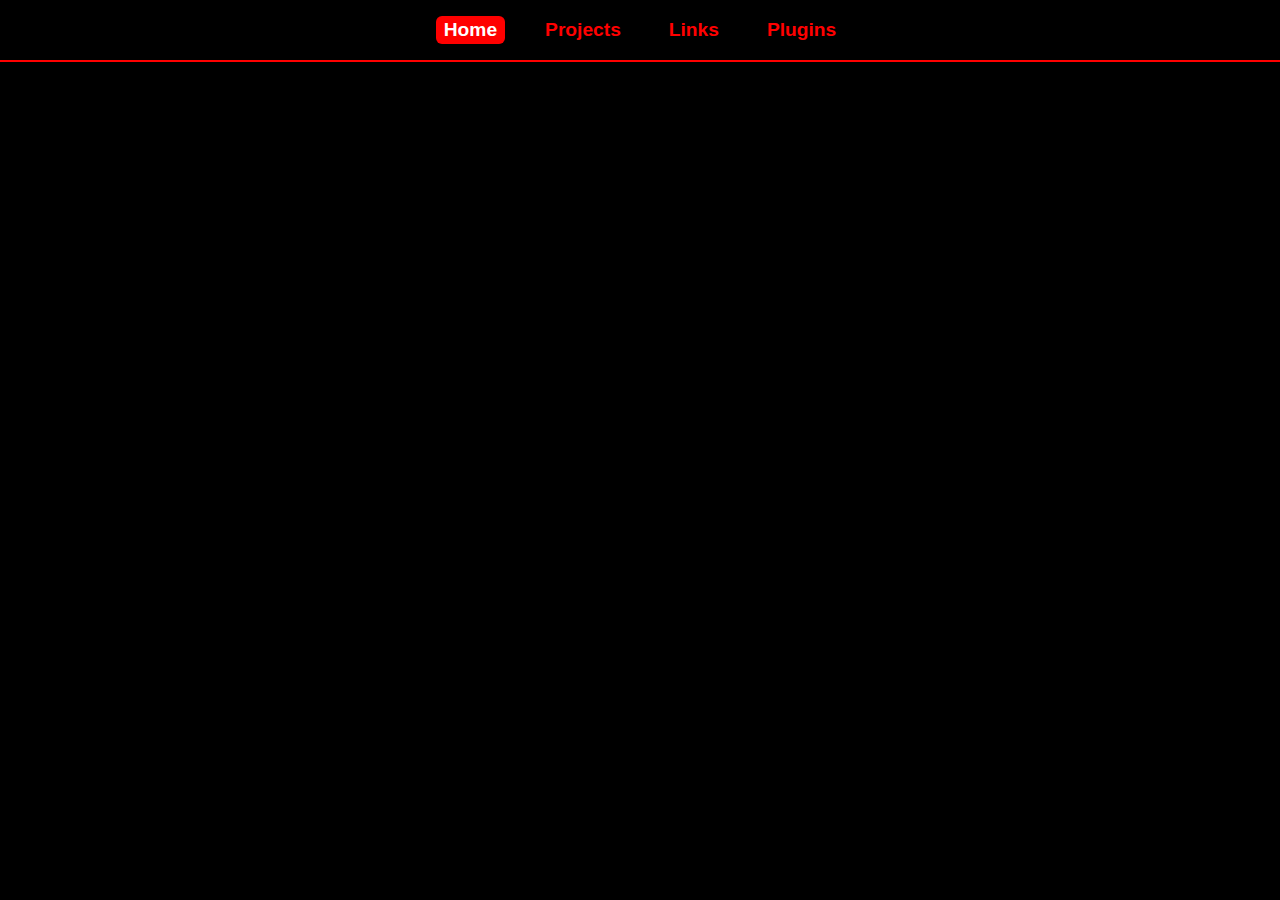
<file: index.html>
<!DOCTYPE html>
<html lang="en" >
<head>
  <meta charset="UTF-8" />
  <meta name="viewport" content="width=device-width, initial-scale=1" />
  <title>LeanOnMonster | Home</title>
  <link rel="stylesheet" href="style.css" />
</head>
<body>
  <header>
    <nav class="nav">
      <a class='nav-link active' href='/'>Home</a>
      <a class='nav-link' href='/projects'>Projects</a>
      <a class='nav-link' href='/links'>Links</a>
      <a class='nav-link' href='/plugins'>Plugins</a>
    </nav>
  </header>

  <main class="container home-content">
    <section class="profile-wrapper fade-in">
      <img src="pfp.png" alt="Profile Picture" class="profile-pic" />
      <div class="profile-info">
        <h1 class="name">LeanOnMonster</h1>
        <div class="timezone">GMT</div>
        <a href="https://github.com/OneGuyOnLean" target="_blank" class="github-link">github.com/OneGuyOnLean</a>
      </div>
      <div class="status-box">Learning Java<br />Available for Comms</div>
    </section>

    <section class="banner-wrapper fade-in">
      <img src="banner.png" alt="Banner Image" class="banner" />
    </section>

    <section class="about fade-in">
      <h2>About Me</h2>
      <p>Hi! I'm Lean, An IT Student That Enjoys Working And Solving problems. When I'm Not coding, I enjoy playing the little block game Minecraft.</p>
    </section>
  </main>

  <script src="script.js"></script>
</body>
</html>
</file>
<file: style.css>
:root {
  --primary: #000000;
  --secondary: #ff0000;
  --accent: #ffffff;
}

* {
  box-sizing: border-box;
  margin: 0;
  padding: 0;
  font-family: 'Segoe UI', Tahoma, Geneva, Verdana, sans-serif;
  background-color: var(--primary);
  color: var(--accent);
}

body, html {
  height: 100%;
}

a {
  color: var(--secondary);
  text-decoration: none;
}

a:hover {
  text-decoration: underline;
}

header {
  background-color: var(--primary);
  border-bottom: 2px solid var(--secondary);
  padding: 1rem 0;
  position: sticky;
  top: 0;
  z-index: 100;
}

.nav {
  max-width: 900px;
  margin: 0 auto;
  display: flex;
  justify-content: center;
  gap: 2rem;
}

.nav-link {
  font-weight: 600;
  font-size: 1.2rem;
  color: var(--secondary);
  padding: 0.2rem 0.5rem;
  border-radius: 6px;
  transition: background-color 0.3s ease, color 0.3s ease;
}

.nav-link.active,
.nav-link:hover {
  background-color: var(--secondary);
  color: var(--accent);
}

.container {
  max-width: 900px;
  margin: 2rem auto;
  padding: 0 1rem;
}

.home-content {
  display: flex;
  flex-wrap: wrap;
  gap: 1.5rem;
  justify-content: center;
  align-items: center;
}

.profile-wrapper {
  display: flex;
  flex-direction: column;
  align-items: center;
  border: 3px solid var(--secondary);
  border-radius: 10px;
  padding: 1rem;
  min-width: 280px;
  max-width: 320px;
  gap: 1rem;
}

.profile-pic {
  width: 160px;
  height: 160px;
  border-radius: 50%;
  border: 3px solid var(--secondary);
  object-fit: cover;
}

.profile-info {
  display: flex;
  flex-direction: column;
  gap: 0.3rem;
  color: var(--accent);
  text-align: center;
  min-width: 160px;
}

.name {
  font-size: 1.8rem;
  font-weight: 700;
}

.timezone {
  font-size: 1.1rem;
  opacity: 0.8;
}

.github-link {
  color: var(--secondary);
  font-weight: 600;
  margin-top: 0.3rem;
  transition: color 0.3s ease;
}

.github-link:hover {
  color: var(--accent);
  text-decoration: underline;
}

.status-box {
  border: 2px solid var(--secondary);
  padding: 0.6rem 1rem;
  font-weight: 600;
  color: var(--secondary);
  font-size: 1.1rem;
  min-width: 140px;
  background-color: transparent;
  user-select: none;
  white-space: pre-line;
  text-align: center;
  border-radius: 8px;
}

.banner-wrapper {
  width: 100%;
  max-width: 800px;
}

.banner {
  width: 100%;
  border-radius: 10px;
  border: 3px solid var(--secondary);
  object-fit: contain;
}

.about {
  max-width: 650px;
  margin: 1rem auto 0 auto;
  font-size: 1.1rem;
  color: var(--accent);
  text-align: center;
}

.about h2 {
  margin-bottom: 0.7rem;
  color: var(--secondary);
}

/* PAGE TITLES */
.page-title {
  font-size: 2.5rem;
  margin-bottom: 1rem;
  color: var(--secondary);
  text-align: center;
  font-weight: 700;
}

.page-intro {
  text-align: center;
  margin-bottom: 2rem;
  color: var(--accent);
  font-size: 1.1rem;
}

/* PROJECTS & PLUGINS LISTS */
.project-list,
.plugin-list {
  display: grid;
  grid-template-columns: repeat(auto-fit, minmax(280px, 1fr));
  gap: 1.5rem;
}

.project-card,
.plugin-card {
  background: #111;
  padding: 1.2rem 1rem;
  border-radius: 10px;
  border: 2px solid var(--secondary);
  box-shadow: 0 2px 6px rgba(255, 0, 0, 0.3);
  transition: transform 0.3s ease, box-shadow 0.3s ease;
}

.project-card:hover,
.plugin-card:hover {
  transform: translateY(-8px);
  box-shadow: 0 8px 20px rgba(255, 0, 0, 0.6);
}

.project-card h2,
.plugin-card h2 {
  margin-bottom: 0.6rem;
  color: var(--secondary);
}

.project-card p,
.plugin-card p {
  font-size: 1rem;
  color: var(--accent);
  line-height: 1.3;
}

.plugin-card img {
  margin-top: 0.8rem;
  width: 100%;
  border-radius: 8px;
  border: 1.5px solid var(--secondary);
  object-fit: cover;
}

.plugin-card video {
  margin-top: 0.8rem;
  width: 100%;
  border-radius: 8px;
  border: 1.5px solid var(--secondary);
  background: #000;
}

/* ANIMATIONS */
.fade-in {
  opacity: 0;
  transform: translateY(15px);
  animation: fadeInUp 0.8s forwards;
  animation-delay: 0.2s;
}

@keyframes fadeInUp {
  to {
    opacity: 1;
    transform: translateY(0);
  }
}

/* RESPONSIVE */
@media (min-width: 720px) {
  .home-content {
    flex-wrap: nowrap;
    justify-content: space-between;
  }
  .profile-wrapper {
    max-width: 320px;
  }
  .status-box {
    min-width: 160px;
  }
  .profile-info {
    min-width: 200px;
  }
}

@media (max-width: 400px) {
  .status-box {
    font-size: 0.95rem;
    min-width: 120px;
  }
}
</file>
